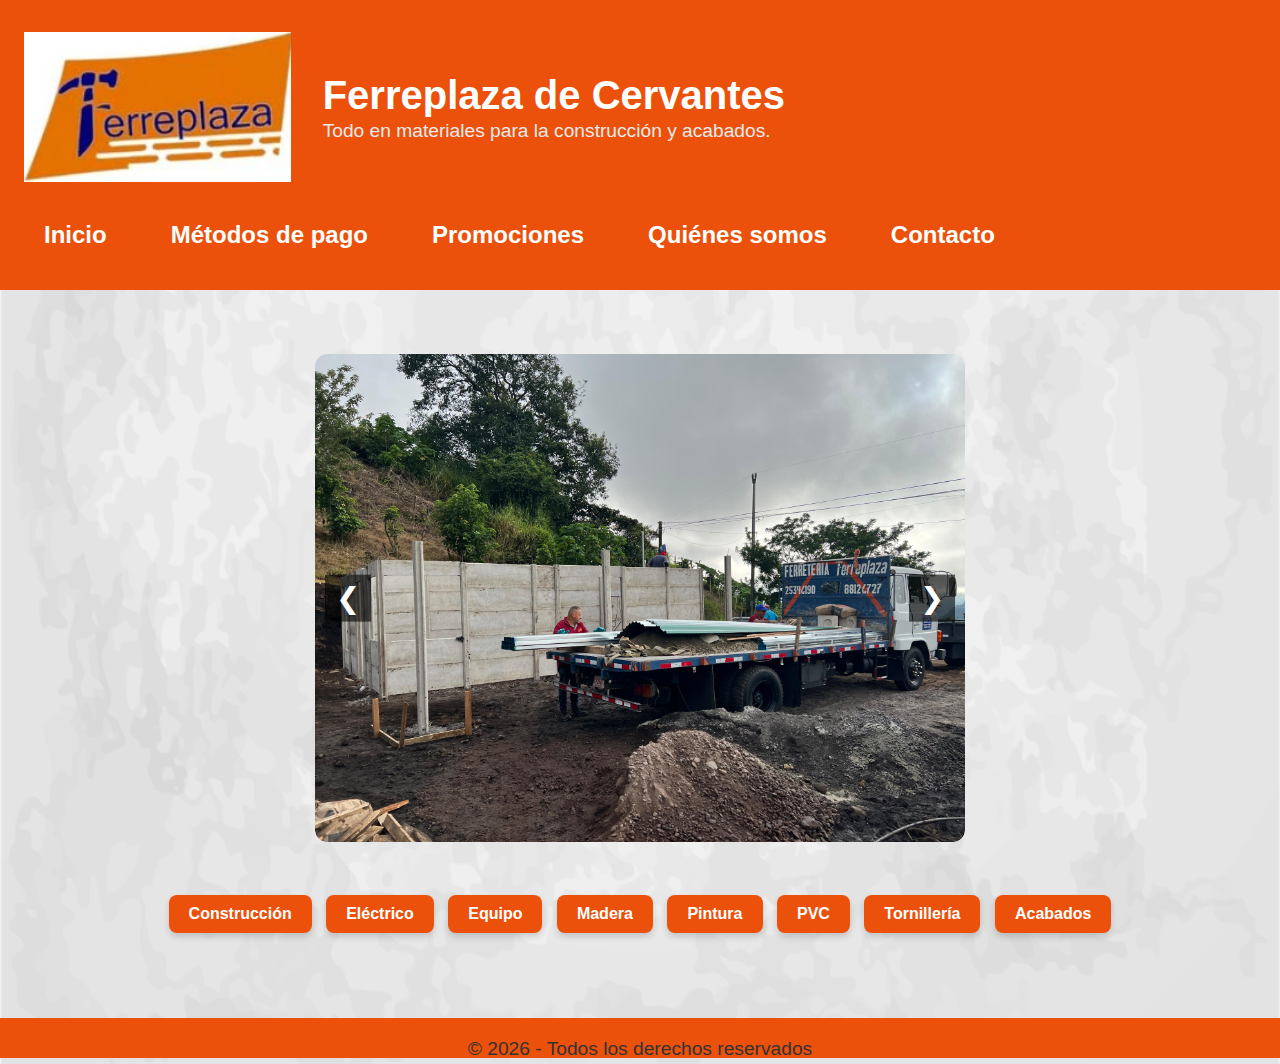
<file: index.html>
<!DOCTYPE html> <!-- Define que este documento usa HTML5 -->
<html lang="es"> <!-- Idioma principal del documento: español -->
<head>
    <meta charset="UTF-8"> <!-- Codificación de caracteres: UTF-8 -->
    <meta name="viewport" content="width=device-width, initial-scale=1.0"> <!-- Hace que la página sea responsive -->
    <title>Ferreteria Ferreplaza</title> <!-- Título que aparece en la pestaña del navegador -->
    <link rel="stylesheet" href="styles.css"> <!-- Conecta el archivo CSS externo -->
</head>
<body>
    
<header>
    <div class="header-left">
        <img src="image1.png" alt="Logo de la empresa" id="logo">

        <div class="titulo_index">
            <h1>Ferreplaza de Cervantes</h1>
            <h2>Todo en materiales para la construcción y acabados.</h2>
        </div>
    </div>

    <nav class="nav-right" id="nav-menu">
        <a href="index.html" class="nav-link">Inicio</a>
        <a href="metodos.html" class="nav-link">Métodos de pago</a>
        <a href="promociones.html" class="nav-link">Promociones</a>
        <a href="quienes.html" class="nav-link">Quiénes somos</a>
        <a href="contacto.html" class="nav-link">Contacto</a>

    </nav>

    <div class="menu-toggle" id="menu-toggle">
        ☰
    </div>
</header>

<script>
    const menuToggle = document.getElementById("menu-toggle");
    const navMenu = document.getElementById("nav-menu");

    menuToggle.addEventListener("click", () => {
        navMenu.classList.toggle("active");
    });
</script>

<main>
    <div class="slider">
        <div class="slides">
            <img src="image3.jpeg" alt="Imagen3">
            <img src="image4.jpeg" alt="Imagen4">
            <img src="image5.jpeg" alt="Imagen5">
            <img src="image6.jpeg" alt="Imagen6">
            <img src="image7.jpeg" alt="Imagen7">
            <img src="image8.jpeg" alt="Imagen8">
            <img src="image9.jpeg" alt="Imagen9">
            <img src="image10.jpeg" alt="Imagen10">
        </div>
        <button class="arrow left">&#10094;</button>
        <button class="arrow right">&#10095;</button>
    </div>

    <section class="categorias">
  <button class="btn-cat" data-target="Construccion">Construcción</button>
  <button class="btn-cat" data-target="Electrico">Eléctrico</button>
  <button class="btn-cat" data-target="Equipo">Equipo</button>
  <button class="btn-cat" data-target="Madera">Madera</button>
  <button class="btn-cat" data-target="Pintura">Pintura</button>
  <button class="btn-cat" data-target="PVC">PVC</button>
  <button class="btn-cat" data-target="Tornilleria">Tornillería</button>
  <button class="btn-cat" data-target="Acabados">Acabados</button>
  <div class="paneles">
    <div id="Construccion" class="panel">
      <ul>
        <li>- Varillas en diferentes medidas</li>
        <li>- Cemento</li>
        <li>- Block</li>
        <li>- Laminas y perfilería para construcción liviana</li>
        <li>- Mortero</li>
        <li>- Tubería Hierro galvanizada</li>
        <li>- Tubería en Hierro Negro</li>
        <li>- Morteros que se ajustan a su necesidad</li>
        <li>- Arena lavada, Piedra (Cuartilla, Quintilla, Bruta para drenaje), Base Granular, lastre</li>
        <li>- Cunetas y Tubería de concreto</li>
        <li>- Entre otros.</li>

      </ul>
    </div>

    <div id="Electrico" class="panel">
      <ul>
        <li>- Iluminación</li>
        <li>- Cable de cobre en diferentes medidas</li>
        <li>- Cable Acometida</li>
        <li>- Tubería y Accesorios PVC Conduit</li>
        <li>- Toma corrientes</li>
        <li>- Apagadores</li>
        <li>- Tubería y accesorios EMT</li>
        <li>- Centros de carga y sus accesorios</li>
        <li>- Y mucho más</li>
      </ul>
    </div>

    <div id="Pintura" class="panel">
      <ul>
        <li>- Pintura para interiores y Exteriores</li>
        <li>- Pintura para Techos</li>
        <li>- Brochas en diferentes medidas</li>
        <li>- Rodillos y felpas</li>
        <li>- Diluyentes</li>
        <li>- Tintes para madera</li>
        <li>- Selladores para madera</li>
        <li>- Y mucho más</li>
        <li>- Contamos con la facilidad de preparación de colores</li>

      </ul>
    </div>
    <div id="Equipo" class="panel">
      <ul>
        <li>- Herramienta de 110V</li>
        <li>- Herramienta de Bateria</li>
        <li>- Discos, Brocas, puntas para atornilladora, cubos y más</li>
        <li>- Repuestos para sus herramientas</li>
        <li>- Entre otros</li>
      </ul>
    </div>
    <div id="Madera" class="panel">
      <ul>
        <li>- Reglas semiduro</li>
        <li>- Laurel</li>
        <li>- Media caña</li>
        <li>- Rodapie</li>
        <li>- Reglas de pino</li>
        <li>- Formaletas</li>
        <li>- Clavos, grapas, tachuelas</li>
        <li>- Lijas</li>
        <li>- Molduras</li>
        <li>- Y más</li>
      </ul>
    </div>
    <div id="PVC" class="panel">
      <ul>
        <li>- Accesorios PVC: Tee, Codos, Semicodos, Uniones</li>
        <li>- Tubería para agua potable</li>
        <li>- Tubería Sanitaria</li>
        <li>- Tanques para agua potable y fosas sépticas</li>
        <li>- Pegamentos</li>
        <li>- Silletas</li>
        <li>- Entre otros artículos</li>
      </ul>
    </div>
    <div id="Tornilleria" class="panel">
      <ul>
        <li>- Tornilleria para Carrocería</li>
        <li>- Tornillería hexagonal</li>
        <li>- Pernos y anclajes</li>
        <li>- Tornillería para Gypsum</li>
        <li>- Tornillería para Metal y Madera</li>
        <li>- Spander para concreto, Gypsum.</li>
        <li>- Ganchos</li>
        <li>- Y más</li>
      </ul>
    </div>
    <div id="Acabados" class="panel">
      <ul>
        <li>- Piso Cerámico</li>
        <li>- Tabilla plástica</li>
        <li>- Fachaletas</li>
        <li>- Puertas para interiores y Exteriores</li>
        <li>- Lamparas e iluminarias</li>
        <li>- Servicios Sanitarios</li>
        <li>- Entre otros</li>
      </ul>
    </div>
  </div>
</section>
    </main>
    
<script>
const botones = document.querySelectorAll('.btn-cat');
const paneles = document.querySelectorAll('.panel');

botones.forEach(btn => {
  btn.addEventListener('click', () => {
    const target = btn.dataset.target;

    paneles.forEach(p => {
      p.classList.remove('activo');
      if (p.id === target) {
        p.classList.add('activo');
      }
    });
  });
});
</script>
    <footer>
        <p>© 2026 - Todos los derechos reservados</p> <!-- Información de pie de página -->
    </footer>
    
    <script src="script.js"></script> <!-- Conecta el archivo JS externo, justo antes del cierre del body -->
    <script src="slider.js"></script> <!-- Conecta el archivo JS externo, justo antes del cierre del body -->
</body>
</html>
</file>
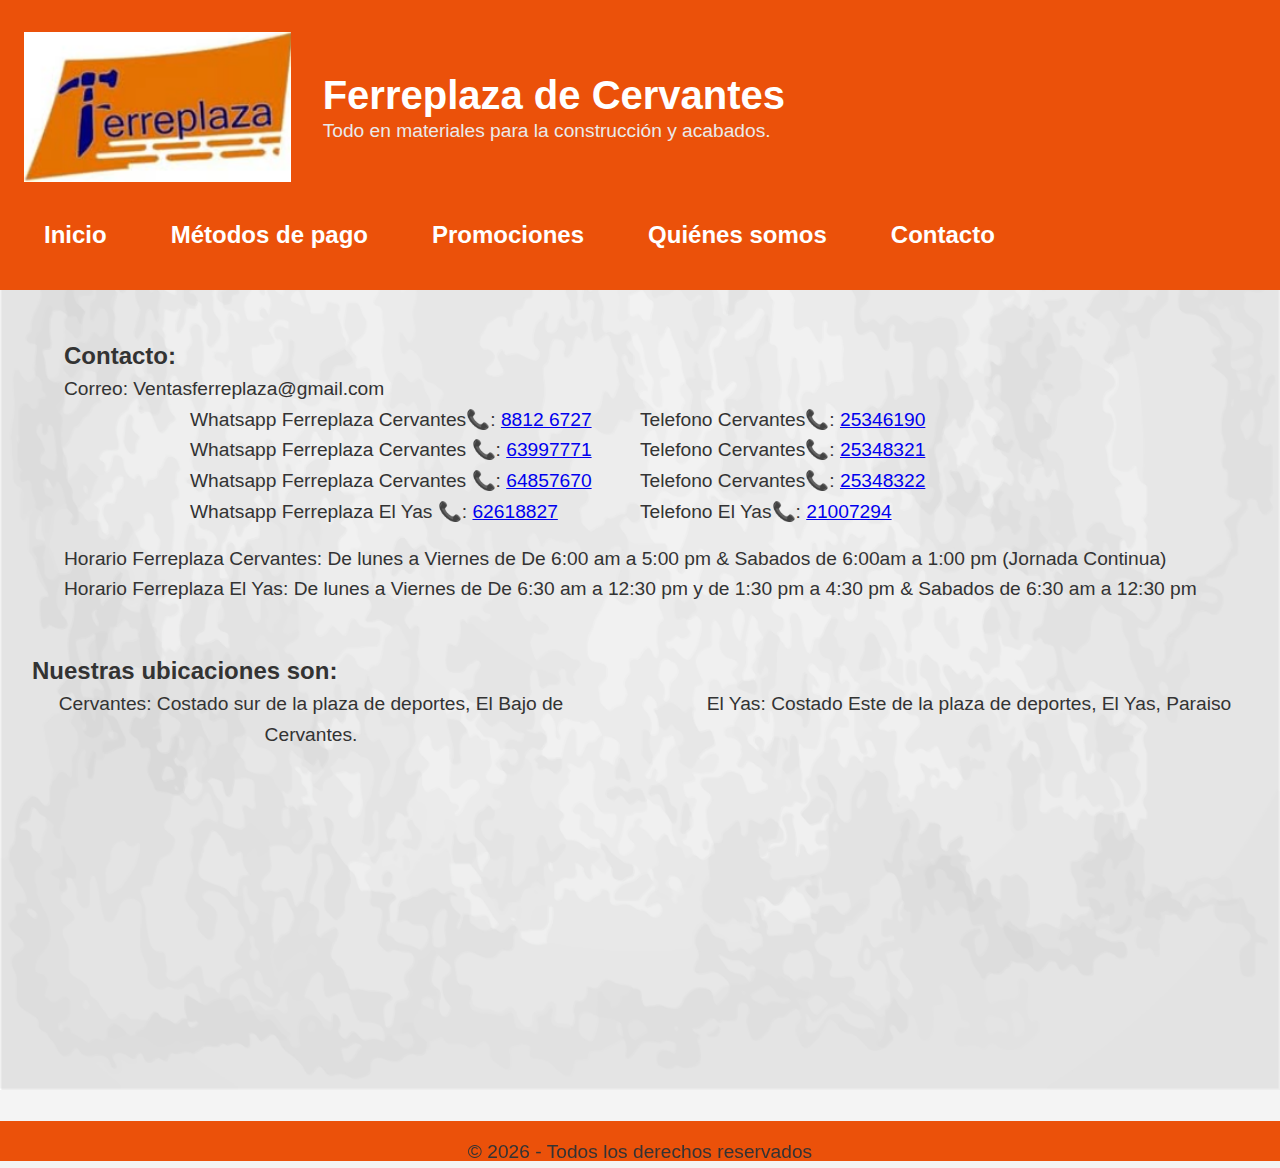
<file: contacto.html>
<!DOCTYPE html> <!-- Define que este documento usa HTML5 -->
<html lang="es"> <!-- Idioma principal del documento: español -->
<head>
    <meta charset="UTF-8"> <!-- Codificación de caracteres: UTF-8 -->
    <meta name="viewport" content="width=device-width, initial-scale=1.0"> <!-- Hace que la página sea responsive -->
    <title>Ferreteria Ferreplaza</title> <!-- Título que aparece en la pestaña del navegador -->
    <link rel="stylesheet" href="styles.css"> <!-- Conecta el archivo CSS externo -->
</head>
<body>
    
<header>
    <div class="header-left">
        <img src="image1.png" alt="Logo de la empresa" id="logo">

        <div class="titulo_index">
            <h1>Ferreplaza de Cervantes</h1>
            <h2>Todo en materiales para la construcción y acabados.</h2>
        </div>
    </div>

    <nav class="nav-right" id="nav-menu">
        <a href="index.html" class="nav-link">Inicio</a>
        <a href="metodos.html" class="nav-link">Métodos de pago</a>
        <a href="Promociones.html" class="nav-link">Promociones</a>
        <a href="quienes.html" class="nav-link">Quiénes somos</a>
        <a href="contacto.html" class="nav-link">Contacto</a>
    </nav>

    <div class="menu-toggle" id="menu-toggle">
        ☰
    </div>
</header>

<script>
    const menuToggle = document.getElementById("menu-toggle");
    const navMenu = document.getElementById("nav-menu");

    menuToggle.addEventListener("click", () => {
        navMenu.classList.toggle("active");
    });
</script>

    <main>

        <section id="InformacionGeneral">
            <h2 style="text-align: left;">Contacto:</h2>
            <p style="text-align: start;">Correo: Ventasferreplaza@gmail.com</p>
            <div class="columnas1">
                <div class="col">
                    <p style="text-align: start;"</style>Whatsapp Ferreplaza Cervantes📞: <a href="https://wa.me/+50688126727" target="_blank" rel="noopener noreferrer">8812 6727</a></p>
                    <p style="text-align: start;"</style>Whatsapp Ferreplaza Cervantes 📞: <a href="https://wa.me/+50663997771" target="_blank" rel="noopener noreferrer">63997771</a></p>
                    <p style="text-align: start;"</style>Whatsapp Ferreplaza Cervantes 📞: <a href="https://wa.me/+50664857670" target="_blank" rel="noopener noreferrer">64857670</a></p>
                    <p style="text-align: start;"</style>Whatsapp Ferreplaza El Yas 📞: <a href="https://wa.me/+50662618827" target="_blank" rel="noopener noreferrer">62618827</a></p>
                </div>
                <div class="col">
                    <p style="text-align: start;"</style>Telefono Cervantes📞: <a href="+50625346190" target="_blank" rel="noopener noreferrer">25346190</a></p>
                    <p style="text-align: start;"</style>Telefono Cervantes📞: <a href="+50625346190" target="_blank" rel="noopener noreferrer">25348321</a></p>
                    <p style="text-align: start;"</style>Telefono Cervantes📞: <a href="+50625346190" target="_blank" rel="noopener noreferrer">25348322</a></p>
                    <p style="text-align: start;"</style>Telefono  El Yas📞: <a href="+50625346190" target="_blank" rel="noopener noreferrer">21007294</a></p>
                </div>
            </div>
                <p style="text-align: start;">Horario Ferreplaza Cervantes: De lunes a Viernes de De 6:00 am a 5:00 pm & Sabados de 6:00am a 1:00 pm (Jornada Continua)</p>
                <p style="text-align: start;">Horario Ferreplaza El Yas: De lunes a Viernes de De 6:30 am a 12:30 pm y de 1:30 pm a 4:30 pm & Sabados de 6:30 am a 12:30 pm</p>
        </section>

        <h2 style="text-align: left;">Nuestras ubicaciones son:</h2>
        <div class="maps-wrapper">
        <div class="map-container">
            <p>Cervantes: Costado sur de la plaza de deportes, El Bajo de Cervantes.</p>
                <h3 Cervantes: El Bajo de Cervantes, Alvarado, Cartago></h3>
                <iframe 
                    src="https://www.google.com/maps/embed?pb=!1m18!1m12!1m3!1d4657.272172589982!2d-83.79932356059759!3d9.889490170349353!2m3!1f0!2f0!3f0!3m2!1i1024!2i768!4f13.1!3m3!1m2!1s0x8fa0d854aa61ce01%3A0xe83a086b03bac545!2sFerreter%C3%ADa%20ferreplaza!5e1!3m2!1ses!2sus!4v1768443607231!5m2!1ses!2sus" width="600" height="450" style="border:0;" allowfullscreen="" loading="lazy" referrerpolicy="no-referrer-when-downgrade" 
                    width="600" 
                    height="450" 
                    style="border:0;" 
                    allowfullscreen="" 
                    loading="lazy" 
                    referrerpolicy="no-referrer-when-downgrade">
                </iframe>
        </div>
        <div class="map-container">
        <p>El Yas: Costado Este de la plaza de deportes, El Yas, Paraiso</p>
                <iframe 
                    src="https://www.google.com/maps/embed?pb=!1m18!1m12!1m3!1d4530.093200226905!2d-83.81943027883!3d9.858074906704797!2m3!1f0!2f0!3f0!3m2!1i1024!2i768!4f13.1!3m3!1m2!1s0x8fa0d90012a42889%3A0xbdf8129f07b0d984!2sFerreter%C3%ADa%20Ferreplaza%20El%20Yas!5e1!3m2!1ses!2sus!4v1768694519648!5m2!1ses!2sus" width="600" height="450" style="border:0;" allowfullscreen="" loading="lazy" referrerpolicy="no-referrer-when-downgrade" width="600" height="450" style="border:0;" allowfullscreen="" loading="lazy" referrerpolicy="no-referrer-when-downgrade"
                    width="100" 
                    height="200" 
                    style="border:0;" 
                    allowfullscreen="" 
                    loading="lazy" 
                    referrerpolicy="no-referrer-when-downgrade">
                </iframe>
        </div>
        </div>

    </main>
    

    <footer>
        <p>© 2026 - Todos los derechos reservados</p> <!-- Información de pie de página -->
    </footer>

    <script src="script.js"></script> <!-- Conecta el archivo JS externo, justo antes del cierre del body -->
</body>
</html>
</file>
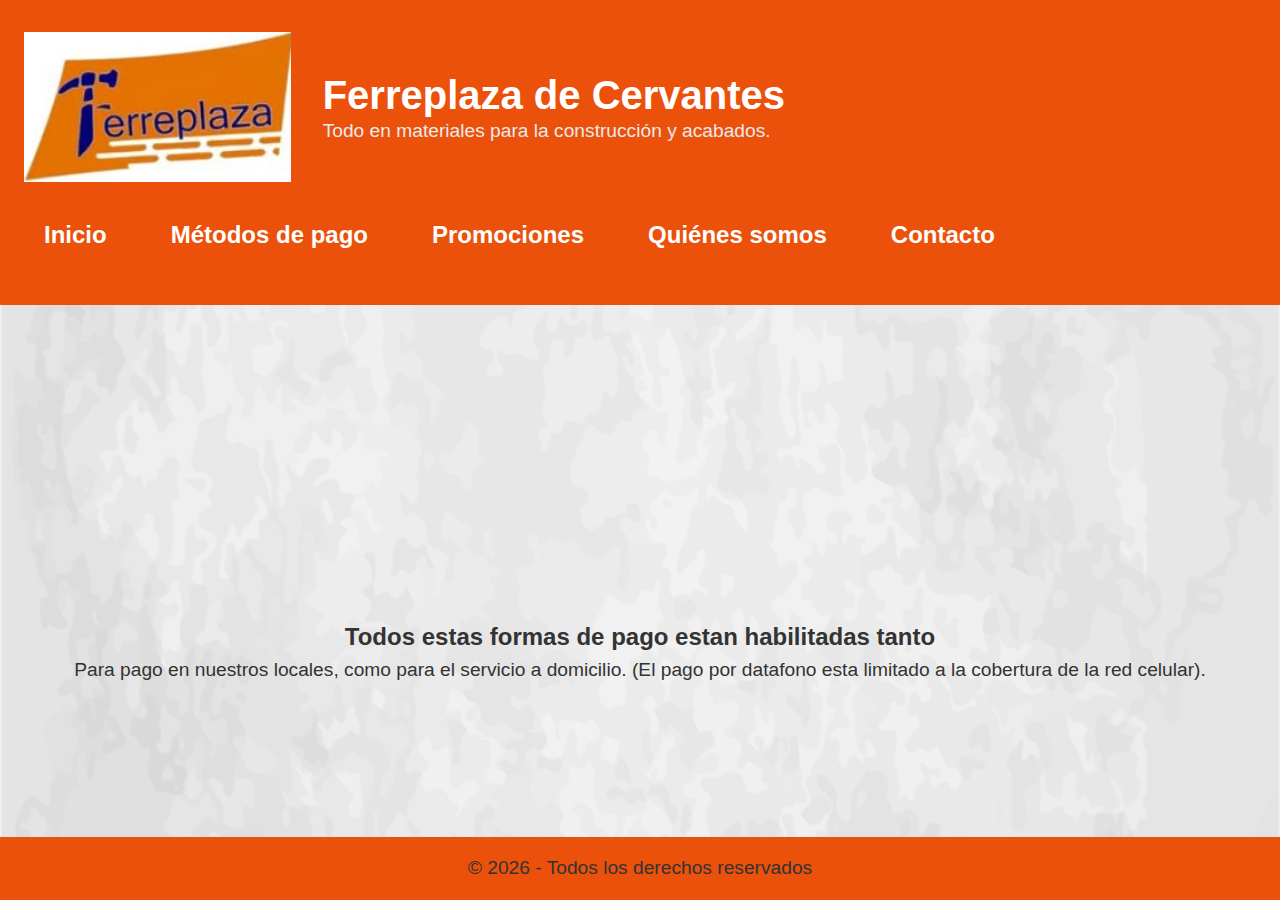
<file: metodos.html>
<!DOCTYPE html> <!-- Define que este documento usa HTML5 -->
<html lang="es"> <!-- Idioma principal del documento: español -->
<head>
    <meta charset="UTF-8"> <!-- Codificación de caracteres: UTF-8 -->
    <meta name="viewport" content="width=device-width, initial-scale=1.0"> <!-- Hace que la página sea responsive -->
    <title>Ferreteria Ferreplaza</title> <!-- Título que aparece en la pestaña del navegador -->
    <link rel="stylesheet" href="styles.css"> <!-- Conecta el archivo CSS externo -->
</head>
<body>
    
<header>
    <div class="header-left">
        <img src="image1.png" alt="Logo de la empresa" id="logo">

        <div class="titulo_index">
            <h1>Ferreplaza de Cervantes</h1>
            <h2>Todo en materiales para la construcción y acabados.</h2>
        </div>
    </div>

    <nav class="nav-right" id="nav-menu">
        <a href="index.html" class="nav-link">Inicio</a>
        <a href="metodos.html" class="nav-link">Métodos de pago</a>
        <a href="Promociones.html" class="nav-link">Promociones</a>
        <a href="quienes.html" class="nav-link">Quiénes somos</a>
        <a href="contacto.html" class="nav-link">Contacto</a>
    </nav>

    <div class="menu-toggle" id="menu-toggle">
        ☰
    </div>
</header>

<script>
    const menuToggle = document.getElementById("menu-toggle");
    const navMenu = document.getElementById("nav-menu");

    menuToggle.addEventListener("click", () => {
        navMenu.classList.toggle("active");
    });
</script>

    <main>

        <section class="hero">
            <div class="hero-slider">
                <img src="datafono.jpg" alt="Datáfono" class="slide-in">
            </div>
            <div class="hero-text">
                <h1>Podes realizar tus pagos por medio de distintas plataformas</h1>
                <ul class="valores-lista">
                <li><strong>Transferencia bancaria</strong> Podes realizar tu pago mediante la transferencia. Consulta por los datos necesarios. </li>
                <li><strong>Sinpe Movil</strong> Podes gestionar de manera agil el pago de tu factura desde tu celular</li>
                <li><strong>Datafono</strong> Contamos con datafonos inalambricos, para facilitar el acceso a nuestros clientes y pago sin contacto</li>
            </ul>
            </div>
        </section>

        <section id="SINPES">
            <h2>Todos estas formas de pago estan habilitadas tanto</h2>
            <p>Para pago en nuestros locales, como para el servicio a domicilio. (El pago por datafono esta limitado a la cobertura de la red celular).</p>

        </section>
    </main>
    

    <footer>
        <p>© 2026 - Todos los derechos reservados</p> <!-- Información de pie de página -->
    </footer>

    <script src="script.js"></script> <!-- Conecta el archivo JS externo, justo antes del cierre del body -->
</body>
</html>
</file>
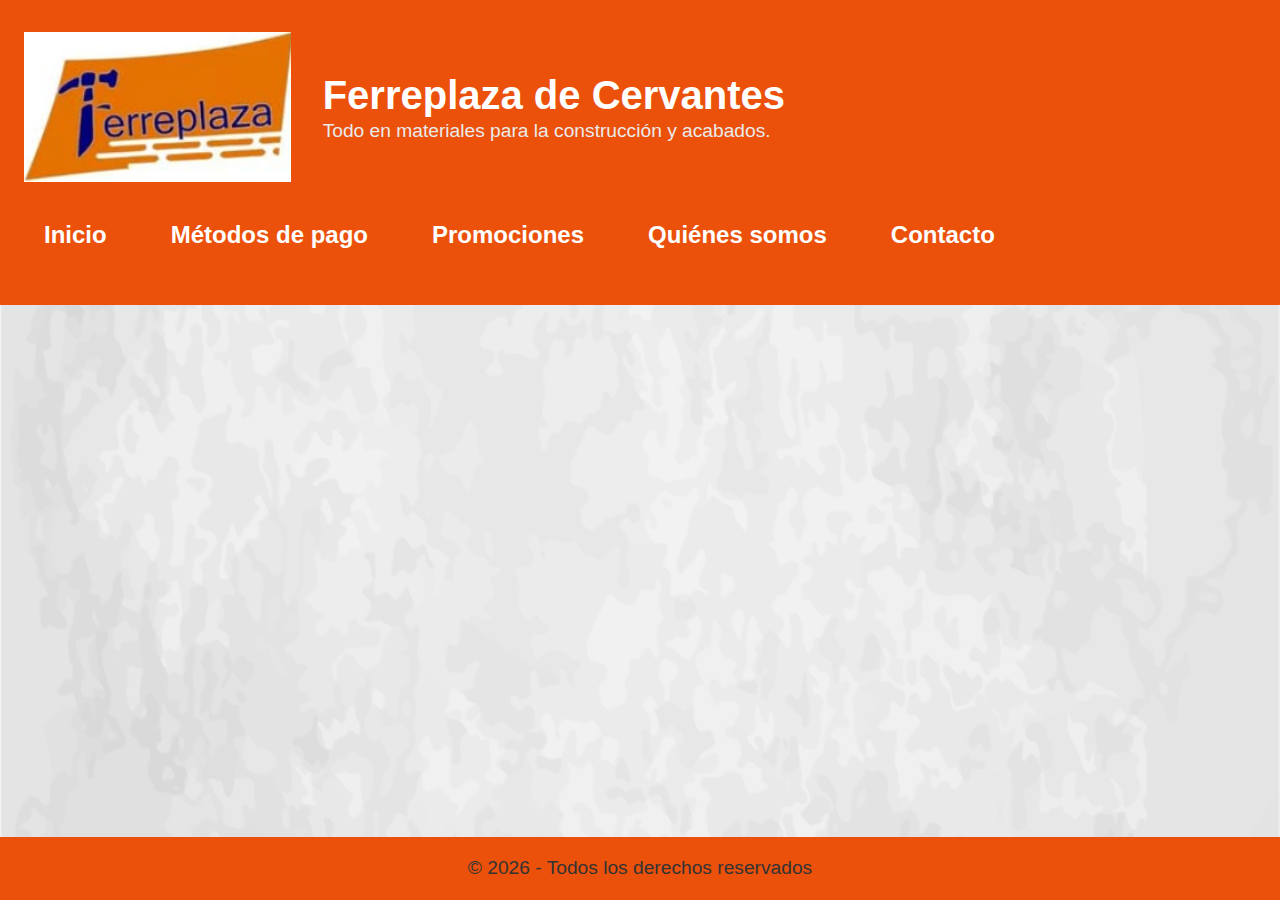
<file: promociones.html>
<!DOCTYPE html> <!-- Define que este documento usa HTML5 -->
<html lang="es"> <!-- Idioma principal del documento: español -->
<head>
    <meta charset="UTF-8"> <!-- Codificación de caracteres: UTF-8 -->
    <meta name="viewport" content="width=device-width, initial-scale=1.0"> <!-- Hace que la página sea responsive -->
    <title>Ferreteria Ferreplaza</title> <!-- Título que aparece en la pestaña del navegador -->
    <link rel="stylesheet" href="styles.css"> <!-- Conecta el archivo CSS externo -->
</head>
<body>
    
<header>
    <div class="header-left">
        <img src="image1.png" alt="Logo de la empresa" id="logo">

        <div class="titulo_index">
            <h1>Ferreplaza de Cervantes</h1>
            <h2>Todo en materiales para la construcción y acabados.</h2>
        </div>
    </div>

    <nav class="nav-right" id="nav-menu">
        <a href="index.html" class="nav-link">Inicio</a>
        <a href="metodos.html" class="nav-link">Métodos de pago</a>
        <a href="promociones.html" class="nav-link">Promociones</a>
        <a href="quienes.html" class="nav-link">Quiénes somos</a>
        <a href="contacto.html" class="nav-link">Contacto</a>
    </nav>

    <div class="menu-toggle" id="menu-toggle">
        ☰
    </div>
</header>

<script>
    const menuToggle = document.getElementById("menu-toggle");
    const navMenu = document.getElementById("nav-menu");

    menuToggle.addEventListener("click", () => {
        navMenu.classList.toggle("active");
    });
</script>

<main>
        
</main>
    

<footer>
    <p>© 2026 - Todos los derechos reservados</p> <!-- Información de pie de página -->
</footer>

<script src="script.js"></script> <!-- Conecta el archivo JS externo, justo antes del cierre del body -->
</body>

</html>
</file>
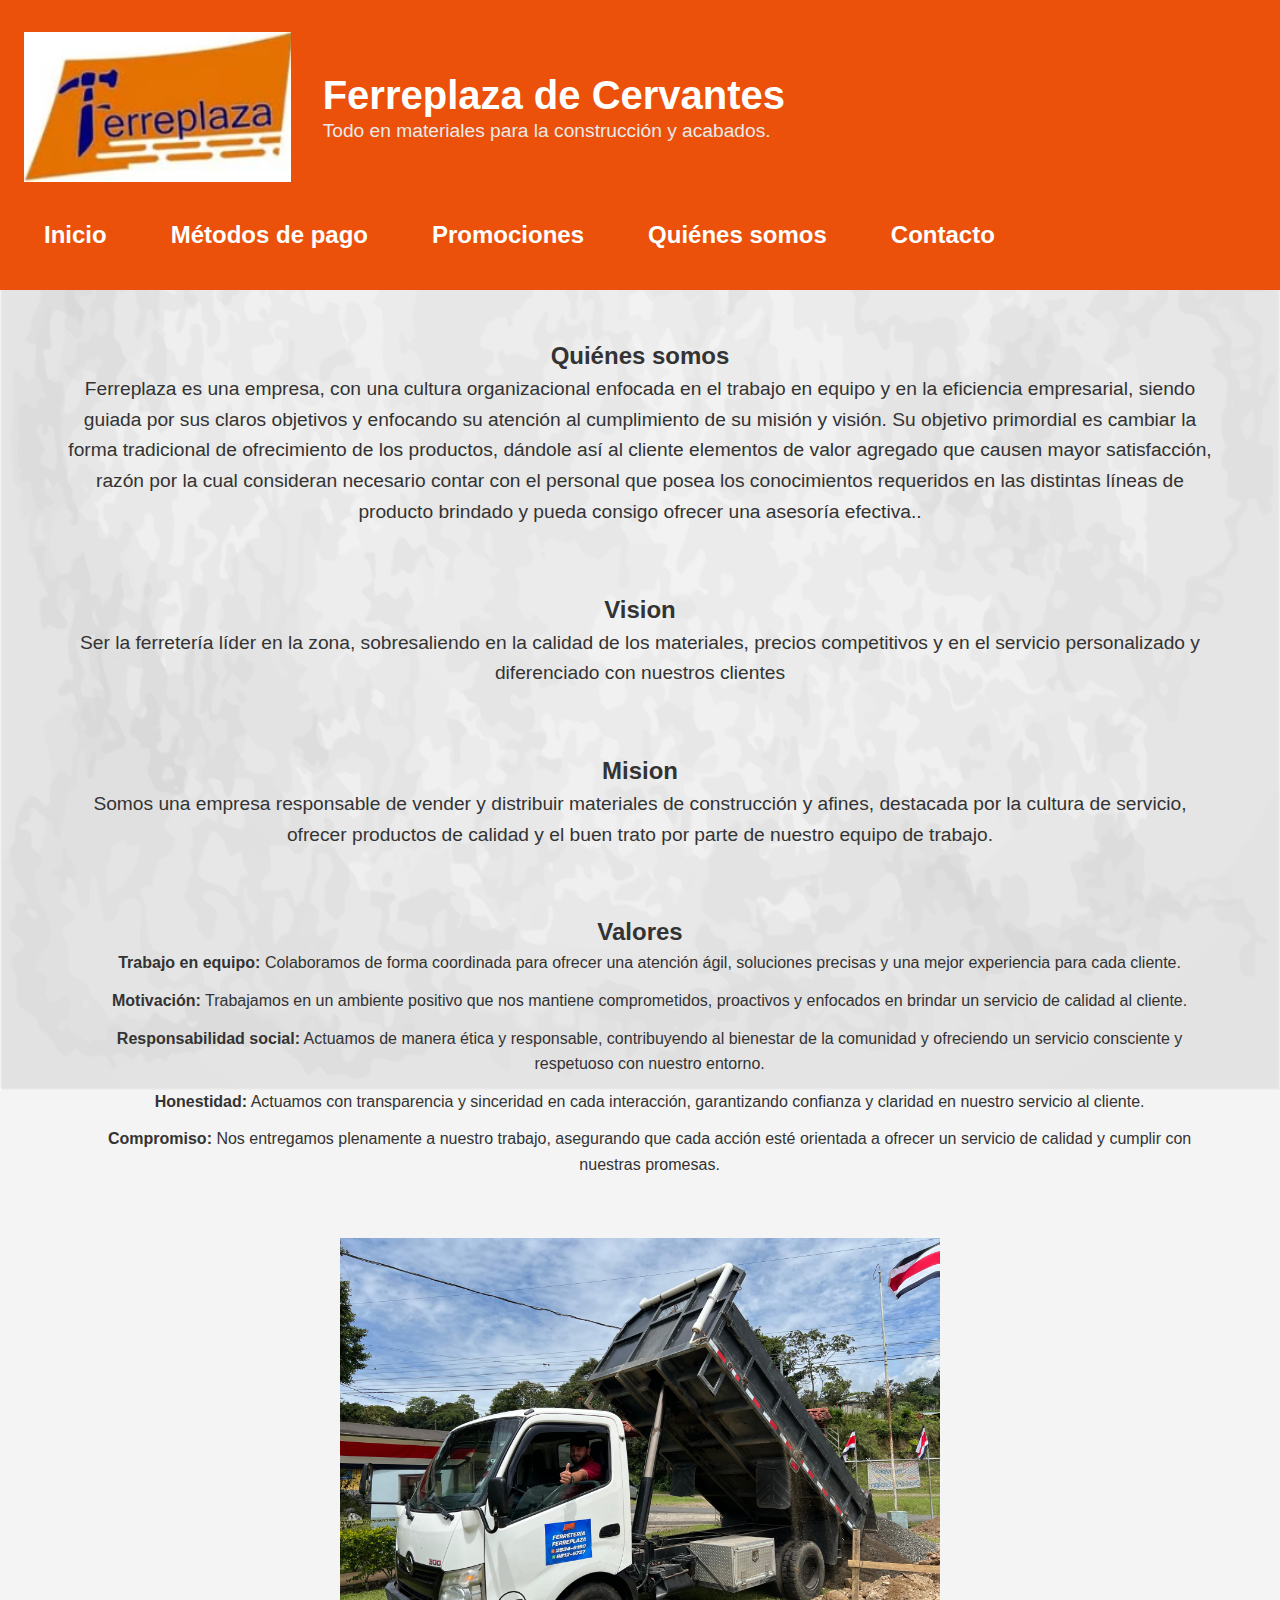
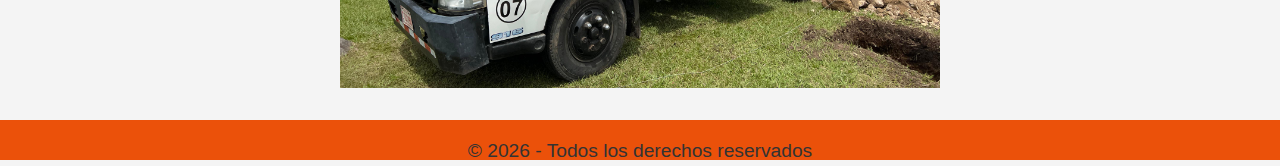
<file: quienes.html>
<!DOCTYPE html> <!-- Define que este documento usa HTML5 -->
<html lang="es"> <!-- Idioma principal del documento: español -->
<head>
    <meta charset="UTF-8"> <!-- Codificación de caracteres: UTF-8 -->
    <meta name="viewport" content="width=device-width, initial-scale=1.0"> <!-- Hace que la página sea responsive -->
    <title>Ferreteria Ferreplaza</title> <!-- Título que aparece en la pestaña del navegador -->
    <link rel="stylesheet" href="styles.css"> <!-- Conecta el archivo CSS externo -->
</head>
<body>
    
<header>
    <div class="header-left">
        <img src="image1.png" alt="Logo de la empresa" id="logo">

        <div class="titulo_index">
            <h1>Ferreplaza de Cervantes</h1>
            <h2>Todo en materiales para la construcción y acabados.</h2>
        </div>
    </div>

    <nav class="nav-right" id="nav-menu">
        <a href="index.html" class="nav-link">Inicio</a>
        <a href="metodos.html" class="nav-link">Métodos de pago</a>
        <a href="promociones.html" class="nav-link">Promociones</a>
        <a href="quienes.html" class="nav-link">Quiénes somos</a>
        <a href="contacto.html" class="nav-link">Contacto</a>
    </nav>

    <div class="menu-toggle" id="menu-toggle">
        ☰
    </div>
</header>

<script>
    const menuToggle = document.getElementById("menu-toggle");
    const navMenu = document.getElementById("nav-menu");

    menuToggle.addEventListener("click", () => {
        navMenu.classList.toggle("active");
    });
</script>

    <main>
        <section id="Quienes somos">
            <h2>Quiénes somos</h2>
            <p>Ferreplaza es una empresa, con una cultura organizacional enfocada en el trabajo en equipo y en la eficiencia empresarial, siendo guiada por sus claros objetivos y enfocando su atención al cumplimiento de su misión y visión.
Su objetivo primordial es cambiar la forma tradicional de ofrecimiento de los productos, dándole así al cliente elementos de valor agregado que causen mayor satisfacción, razón por la cual consideran necesario contar con el personal que posea los conocimientos requeridos en las distintas líneas de producto brindado y pueda consigo ofrecer una asesoría efectiva..</p>
        </section>
        <section id="Vision">
            <h2>Vision</h2>
            <p>Ser la ferretería líder en la zona, sobresaliendo en la calidad de los materiales, precios competitivos y en el servicio personalizado y diferenciado con nuestros clientes</p>
        </section>
        <section id="Mision">
            <h2> Mision</h2>
            <p>Somos una empresa responsable de vender y distribuir materiales de construcción y afines, destacada por la cultura de servicio, ofrecer productos de calidad y el buen trato por parte de nuestro equipo de trabajo.</p>
        </section>
        <section id="Valores">
            <h2>Valores</h2>
            <ul class="valores-lista">
                <li><strong>Trabajo en equipo:</strong> Colaboramos de forma coordinada para ofrecer una atención ágil, soluciones precisas y una mejor experiencia para cada cliente.</li>
                <li><strong>Motivación:</strong> Trabajamos en un ambiente positivo que nos mantiene comprometidos, proactivos y enfocados en brindar un servicio de calidad al cliente.</li>
                <li><strong>Responsabilidad social:</strong> Actuamos de manera ética y responsable, contribuyendo al bienestar de la comunidad y ofreciendo un servicio consciente y respetuoso con nuestro entorno.</li>
                <li><strong>Honestidad:</strong> Actuamos con transparencia y sinceridad en cada interacción, garantizando confianza y claridad en nuestro servicio al cliente.</li>
                <li><strong>Compromiso:</strong> Nos entregamos plenamente a nuestro trabajo, asegurando que cada acción esté orientada a ofrecer un servicio de calidad y cumplir con nuestras promesas.</li>
            </ul>
        </section>
        <div>
            <img src="image2.jpeg" alt="Imagen de Valores" id="valoresimage2">
        </div>
    </main>
    

    <footer>
        <p>© 2026 - Todos los derechos reservados</p> <!-- Información de pie de página -->
    </footer>

    <script src="script.js"></script> <!-- Conecta el archivo JS externo, justo antes del cierre del body -->
</body>

</html>
</file>
<file: styles.css>
/* RESET: elimina márgenes y paddings por defecto y ajusta box-sizing */
* {
    box-sizing: border-box;
    margin: 0;
    padding: 0;
}

/* ESTILOS GLOBALES: fuente, color de fondo y texto */
body {
    background-image: url(font1.jpg);
    background-size: cover;
    background-position: center;
    background-repeat: no-repeat;
    background-attachment: fixed;
    display: flex;
    flex-direction: column;/* Header arriba, main al centro, footer abajo */
    font-family: Arial, Helvetica, sans-serif; /* Fuente legible y estándar */
    background-color: #f4f4f4; /* Color de fondo gris claro */
    color: #333; /* Color de texto oscuro */
    line-height: 1.5; /* Altura de línea para mejorar lectura */
}

/* HEADER: estilo de la cabecera */
header {
    display: flex; /* Activa flexbox */
    justify-content: space-between;
    align-items: center; /* Centra verticalmente logo y texto */
    gap: 15px; /* Espacio entre elementos (logo y h1) */
    width: 100%;
    background-color: #eb510a;
    color: #fff;
    min-height: 290px;
    padding: clamp(2rem, 6vw, 2rem) 1.5rem;
    flex-wrap: wrap;
}

.titulo_index h1{
    font-family: 'Merriweather', sans-serif;   /* Tipo de letra */
    font-size: 2.5rem;                  /* Tamaño */
    font-weight: 700;                   /* Grosor */
    color: #ffffff;                     /* Color */
    margin: 0;                          /* Evita desbordes */
    line-height: 1.2;                   /* Altura entre líneas */


}
.titulo_index h2{
    font-family: 'Merriweather', sans-serif;
    font-size: 1.2rem;
    font-weight: 400;
    color: #eaeaea;
    margin: 0;
    line-height: 1.3;


}

.header-left {
    display: flex;
    align-items: center;
    gap: 2rem; /*Espacio entre el logo y el H1 y H2 del header*/ 
    flex-wrap: nowrap;
}
section{
    padding: 1rem 2rem;
    margin-bottom: 2rem;
}
/* Contenedor de columnas para InformacionGeneral */
#InformacionGeneral .columnas1 {
    display: flex !important;      /* fuerza layout horizontal */
    justify-content: space-between; /* separa las columnas */
    flex-wrap: wrap;               /* que bajen en móvil */
    width: 100%;                   /* ocupa todo el ancho del section */
    max-width: 900px;              /* ancho máximo deseado */
    margin: 0 auto;                /* centra el bloque */
    padding: 2 0rem;               /* opcional: padding lateral */
    line-height: 2; /* aumenta el espacio entre líneas */
    box-sizing: border-box;
    text-align: left !important;   /* evita centrado heredado */
}

/* Cada columna */
#InformacionGeneral .col {
    flex: 1 1 45%;                 /* ancho relativo de cada columna */
    min-width: 250px;               /* no se haga demasiado pequeña */
    margin-bottom: 1rem;            /* separación vertical si se apilan */
    font-size: 1.3rem;
}

p {
    line-height: 1.2;     /* Altura entre líneas */
    font-size: 1.2rem;   /* Tamaño del texto */
    line-height: 1.6;    /* Altura entre líneas */
    color: #333;         /* Color del texto */
}

/* LOGO en el header */
#logo {
    height: clamp(80px, 18vw, 150px); /* Altura fija del logo */
    vertical-align: middle; /* Alineación vertical con el texto */
    margin-right: 0rem; /* Espacio entre logo y título */
}

#valoresimage2 {
    height: 600px; /* Altura fija del logo */
    vertical-align: middle; /* Alineación vertical con el texto */
    margin-right: 10px; /* Espacio entre logo y título */
}

.menu-toggle {
    display: none;
    font-size: 2rem;
    cursor: pointer;
}
.tablapagos {/* Encabezado de tabla */
    width: 100%;
    max-width: 900px;
    margin: 2rem auto; /* centra la tabla */
    border-collapse: separate;
    border-spacing: 0 0; /* separación vertical entre filas */
}

.tablapagos thead th {
    padding: 0.75rem 1rem;
    text-align: center;
}
.tablapagos td {
    padding: 0.75rem 1rem; /* separación interna */
    text-align: center;
    border-left: 1px solid #ccc;
    border-right: 1px solid #ccc;
}

.tablapagos tbody tr {
    background-color: #fff;
}


/* Contenedor derecho */
.nav-right {
    display: flex;
    gap: 1.5rem;
    font-size: 1.5rem;
}


/* Imagen fija dentro del body */
#valoresimage2 {
  width: 90%;        /* se ajusta al ancho de la pantalla */
  max-width: 600px;  /* no demasiado grande en desktop */
  height: auto;      /* mantiene proporción */
  display: block;
  margin: 0 auto;    /* centra la imagen */
}
@media (max-width: 768px)
{   
    body {
        background-attachment: scroll;
        background-size: cover;
        background-position: center top; /* mejor ajuste */
    }
    .menu-toggle {

        display: block;
        position: absolute; /* Ubicación absoluta dentro del header */
        top: 15px;          /* Ajusta según altura del header */
        right: 15px;        /* Ajusta según el margen deseado */
        font-size: 2rem;    /* Tamaño legible */
        cursor: pointer;
        z-index: 1000;      /* Que esté siempre encima */
    }
    #valoresimage2 {
    width: 100%;    /* ocupa todo el ancho del móvil */
    max-width: none;
    }
    .nav-right {
        display: none; /* inicialmente oculto */
        flex-direction: column;
        gap: 1rem;
        width: 100%;
        background-color: rgba(0,0,0,0.9);
        position: absolute; /* CLAVE: sobre el resto */
        top: 60px; /* altura aproximada del header, ajusta si es necesario */
        left: 0;
        text-align: center;
        padding: 1rem 0;
        z-index: 9999; /* CLAVE: encima de footer y demás */
    }

    .nav-right a {
        color: white;
        text-decoration: none;
        font-size: 1.2rem;
    }

    .nav-right.active {
        display: flex;
    }
    .slider {
        width: 90%;         /* ocupa casi todo el ancho */
        max-width: none;   /* no se haga demasiado grande en desktop */
        height: auto;       /* altura automática según proporción de la imagen */
        margin: auto;
        overflow: hidden;
        border-radius: 12px;

    }
    .arrow {
        font-size: 1.2rem;
        padding: 0.3rem 0.5rem;
    }
    .slide-container {
        flex-direction: column;
        height: auto; /* ajusta automáticamente */
        text-align: center;
    }
    .slide-image {
        width: 100%;       /* siempre ocupa el ancho del contenedor */
        max-width: 100%;
        display: block;
        height: auto;      /* mantiene proporción */
        object-fit: contain;
    }
    .slide-text {
        width: 100%;
        transform: translateX(0);
        opacity: 1;
    }
    header {
        position: relative;       /* Para que el menu-toggle se ubique relativo al header */
        flex-wrap: wrap;          /* Permite que los elementos bajen */
        padding: 1rem 2rem;       /* Padding más pequeño */
        min-height: auto;         /* Que la altura se ajuste al contenido */
    }

    .header-left {
        flex-direction: column;   /* Logo arriba, h1 y h2 abajo */
        align-items: flex-start;  /* Opcional: alinea a la izquierda */
        gap: 0.5rem;              /* Espacio entre logo y texto */
        width: 100%;              /* Ocupa todo el ancho */
    }

    .titulo_index h1 {
    font-size: 2rem;
    }

    .titulo_index h2 {
    font-size: 1.1rem;
    }

    .hero,
    .hero-text {
    flex-direction: column;
    padding: 1rem;
    }

    .hero-slider {
    width: 100%;
    height: auto;
    aspect-ratio: 16 / 9;
    }

    .btn-cat {
    width: 100%;
    max-width: 320px;
    }

    .maps-wrapper {
    gap: 2rem;
    }

    .map-container {
    width: 100%;
    height: 300px;
    }
    #logo {
        height: 80px; /* ajusta tamaño para que quepa */
        margin-bottom: 0.5rem;
    }
    a[href^="tel:"] {
      color: inherit;       
      text-decoration: none; 
      font-weight: bold;     
  }
  a[href^="tel:"]:hover {
      color: #eb510a;       
  }
}

/*Seccion de imagenes que se deslizan de los lados*/
.hero {
  display: flex;           /* mantiene imagen y texto lado a lado */
  align-items: center;     /* centra verticalmente */
  justify-content: space-between;
  max-width: 1200px;
  margin: 0 auto;
  gap: 2rem;
  overflow: hidden;

}

.hero-text {
   transform: translateX(100%); /* empieza fuera a la derecha */
  opacity: 0;
  animation: slideInText 2s ease-out forwards;
  animation-delay: 0.3s;

}

/* Contenedor fijo para la imagen */
.hero-slider {
  width: 300px;       /* ancho fijo */
  height: 200px;      /* altura fija */
  overflow: hidden;   /* muy importante */
  position: relative;
  flex-shrink: 0;     /* evita que el flex lo comprima */
}

/* Imagen animada */
/* Imagen deslizando desde la izquierda */
.slide-in 
{
position: absolute;
  top: 0;
  left: -100%;
  width: 100%;
  height: 100%;
  object-fit: contain;
  animation: slideInImage 2s ease-out forwards;
}

@keyframes slideInImage {
  0% {
    left: -100%;
    opacity: 0;
  }
  100% {
    left: 0;
    opacity: 1;
  }
}

/* Texto deslizando desde la derecha */
.slide-text {
  transform: translateX(100%); /* empieza fuera a la derecha */
  opacity: 0;
  animation: slideInText 2s ease-out forwards;
  animation-delay: 0.3s; /* retraso opcional para que no coincida exactamente con la imagen */
}

@keyframes slideInText {
  0% {
    transform: translateX(100%);
    opacity: 0;
  }
  100% {
    transform: translateX(0);
    opacity: 1;
  }
}
/*----------------------------------------------------------------------
/* Contenedor que divide la pantalla */
.slider-wrapper {
    display: flex;
    justify-content: flex-start; /* vuelve a la izquierda */
    width: 100%;
    margin: 2rem 0; /* margen razonable */
    padding-left: 2rem; /* separación visual */
}
/* Slider ocupa 1/3 del ancho */
.slider {
    width: 90%;
    max-width: 650px;   /* ancho máximo en desktop */
    margin: 2rem auto;
    overflow: hidden;
    border-radius: 12px;
    height: auto;       /* altura fluida según la imagen */
    position: relative; /* necesario para las flechas */
}

/* Slides */
.slides {
    display: flex;
    height: 100%;
    transition: transform 0.6s ease-in-out;
}

/* Ajuste de imágenes SIN recorte */
.slides img {
    width: 100%;       /* ancho completo del slider */
    height: auto;      /* mantiene proporción */
    object-fit: contain;
    border-radius: 12px;
}
/*-----------------------------------------------------------------------------------------*/

.panel {
  max-height: 0;
  overflow: hidden;
  opacity: 0;
  transform: translateY(30px);
  transition: opacity 0.4s ease, transform 0.4s ease;
}

.panel.activo {
  max-height: none;
  opacity: 1;
  transform: translateY(0);
  margin-top: 15px;
}
.btn-cat {
  background-color: #eb510a;      /* color base */
  color: white;                   /* texto blanco */
  border: none;                   /* sin borde por defecto */
  border-radius: 8px;             /* bordes redondeados */
  padding: 10px 20px;             /* espacio interno */
  margin: 5px;                     /* separación entre botones */
  font-size: 1rem;                 /* tamaño de texto */
  font-weight: bold;               /* negrita */
  cursor: pointer;                 /* indica clickeable */
  box-shadow: 0 4px 6px rgba(0,0,0,0.15); /* sombra ligera */
  transition: all 0.3s ease;       /* transición suave para hover */
}

.btn-cat:hover {
  background-color: #ff7a2f;      /* color más claro al pasar el mouse */
  transform: translateY(-2px);    /* ligero movimiento hacia arriba */
  box-shadow: 0 6px 10px rgba(0,0,0,0.2); /* sombra más marcada */
}

.panel ul{
    font-size: clamp(1.1rem, 4vw, 1.7rem);
}

/*-----------------------------------------------------------------------------------------*/

.nav-left {
    display: flex;
    align-items: center;
    gap: 1rem;
    flex-wrap: wrap;
}

.nav-left img {
    max-height: 50px;
    width: auto;
}

/* Links */
.nav-link {
    color: white;
    margin-right: auto;
    padding: 20px;
    text-decoration: none;
    font-weight: bold;
}

.nav-link:hover {
    text-decoration: underline;
}


/* MAIN: sección principal */
main {
    padding: 2rem; /* Espacio interno alrededor del contenido */
    text-align: center; /* Centra contenido */
    flex: 1;
}
.InformacionGeneral{
    line-height: 3
}


/*  */
button:hover {
    background-color: #005fa3; /* Azul más oscuro */
}

/* UBICACION DE MAPAS */
.maps-wrapper {
  display: flex;
  gap: 100px;          /* espacio entre mapas */
  flex-wrap: wrap;     /* permite que bajen en pantallas pequeñas */
}
.map-container {
  flex: 1 1 45%;       /* ancho relativo al contenedor */
  min-width: 250px;    /* no se hace demasiado pequeño */
  height: 400px;       /* altura base del mapa */
  box-sizing: border-box;
}
.map-container iframe {
  width: 100%;
  height: 100%;
  border: 0;
}

.arrow {
    position: absolute;
    top: 50%;
    transform: translateY(-50%);
    background: rgba(0, 0, 0, 0.6);
    color: #fff;
    border: none;
    font-size: 1.8rem;
    padding: 0.4rem 0.7rem;
    cursor: pointer;
    z-index: 10;
}

.arrow.left {
    left: 10px;
}

.arrow.right {
    right: 10px;
}

.arrow:hover {
    background: rgba(0, 0, 0, 0.85);
}



#valores ul {
    max-width: 800px;
    margin: 0 auto;      /* centra el bloque */
    text-align: left;    /* CLAVE: texto alineado correctamente */
}

.valores-lista {
    list-style: none;
    padding-left: 1.2rem;  /* controla distancia viñeta-texto */
}

.valores-lista li {
    line-height: 1.6;
    margin-bottom: 0.75rem;
}

/* FOOTER: estilo de pie de página */
footer {
    background-color: #eb510a; /* Fondo oscuro */
    min-height: 40px;
    padding: 1px 30px;
    color: #fff; /* Texto blanco */
    text-align: center; /* Centrado del texto */
    padding: 1rem; /* Espaciado interno */
    width: 100%;
    text-align: center;
    padding: 1rem;
    margin: 0;
}
html, body {
    height: 100%; /* Ocupan toda la altura del navegador */

    margin: 0;
    scroll-behavior: smooth;
}
</file>
